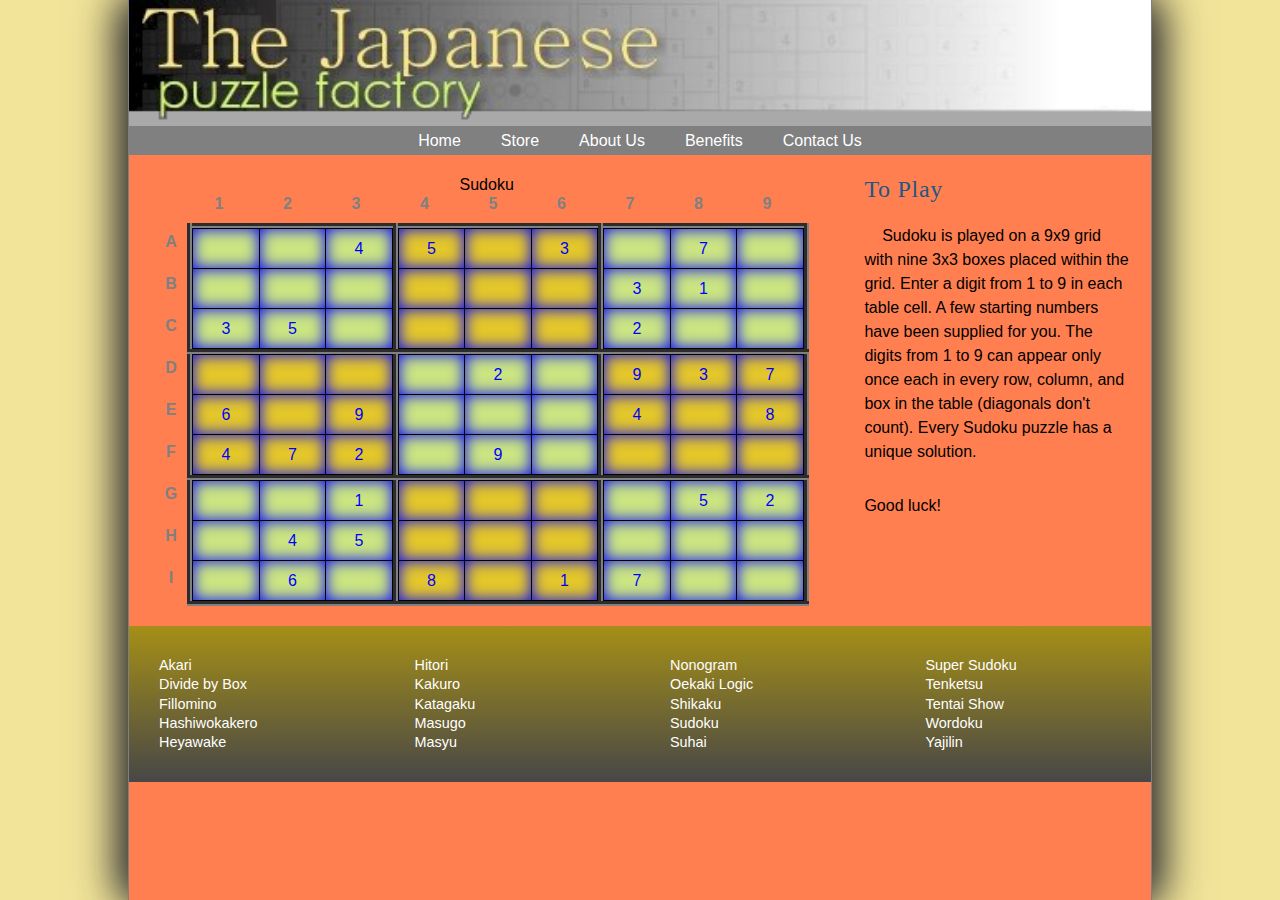
<file: index.html>
<!DOCTYPE html>
<html>
<head>
   <!--
      New Perspectives on HTML5 and CSS3, 7th Edition
      Tutorial 6
      Case Problem 2
	  Course: CIS 181, WW1
	  

      Sudoku Puzzle
      Author: Emilia Angelova
      Date:   July 26st, 2020

      Filename:   index.html

   -->
   
   <meta charset="utf-8" />
   <meta name="viewport" content="width=device-width, initial-scale=1" />
   <title>The Sudoku Puzzle</title>
   <link href="jpf_reset.css" rel="stylesheet" />
   <link href="jpf_styles.css" rel="stylesheet" />
   <link href="jpf_sudoku.css" rel="stylesheet" />
</head>

<body>
   <header>
      <img src="jpf_logo.png" alt="Japanese Puzzle Factory" id="logoimg" />
      <nav> <a id="navicon" href="#"><img src="jpf_navicon.png" alt="" /></a>
         <ul>
            <li><a href="index.html">Home</a></li>   <!-- had to change to index.html-->
            <li><a href="Stores.html">Store</a></li>
            <li><a href="AboutUs.html">About Us</a></li>
            <li><a href="Benefits.html">Benefits</a></li>
            <li><a href="contactUs.html">Contact Us</a></li>
       </ul>
      </nav>
   </header>
   
   <section>
      <table class="spuzzle">
         <caption>
         Sudoku
         </caption>
         <thead>
            <tr>
               <th></th>
               <th>1</th>
               <th>2</th>
               <th>3</th>
               <th>4</th>
               <th>5</th>
               <th>6</th>
               <th>7</th>
               <th>8</th>
               <th>9</th>
            </tr>
         </thead>
         <tbody>
            <tr>
               <th>A</th>
               <td class="greenBox" rowspan="3" colspan="3">
                  <table class="subTable">
                     <tr>
                        <td></td>
                        <td></td>
                        <td>4</td>
                     </tr>
                     <tr>
                        <td></td>
                        <td></td>
                        <td></td>
                     </tr>
                     <tr>
                        <td>3</td>
                        <td>5</td>
                        <td></td>
                     </tr>
                  </table></td>
               <td class="goldBox" rowspan="3" colspan="3">
                  <table class="subTable">
                     <tr>
                        <td>5</td>
                        <td></td>
                        <td>3</td>
                     </tr>
                     <tr>
                        <td></td>
                        <td></td>
                        <td></td>
                     </tr>
                     <tr>
                        <td></td>
                        <td></td>
                        <td></td>
                     </tr>
                  </table></td>
               <td class="greenBox" rowspan="3" colspan="3">
                  <table class="subTable">
                     <tr>
                        <td></td>
                        <td>7</td>
                        <td></td>
                     </tr>
                     <tr>
                        <td>3</td>
                        <td>1</td>
                        <td></td>
                     </tr>
                     <tr>
                        <td>2</td>
                        <td></td>
                        <td></td>
                     </tr>
                  </table></td>
            </tr>
            <tr>
               <th>B</th>
            </tr>
            <tr>
               <th>C</th>
            </tr>
            <tr>
               <th>D</th>
               <td class="goldBox" rowspan="3" colspan="3">
                  <table class="subTable">
                     <tr>
                        <td></td>
                        <td></td>
                        <td></td>
                     </tr>
                     <tr>
                        <td>6</td>
                        <td></td>
                        <td>9</td>
                     </tr>
                     <tr>
                        <td>4</td>
                        <td>7</td>
                        <td>2</td>
                     </tr>
                  </table></td>
               <td class="greenBox" rowspan="3" colspan="3">
                  <table class="subTable">
                     <tr>
                        <td></td>
                        <td>2</td>
                        <td></td>
                     </tr>
                     <tr>
                        <td></td>
                        <td></td>
                        <td></td>
                     </tr>
                     <tr>
                        <td></td>
                        <td>9</td>
                        <td></td>
                     </tr>
                  </table></td>
               <td class="goldBox" rowspan="3" colspan="3">
                  <table class="subTable">
                     <tr>
                        <td>9</td>
                        <td>3</td>
                        <td>7</td>
                     </tr>
                     <tr>
                        <td>4</td>
                        <td></td>
                        <td>8</td>
                     </tr>
                     <tr>
                        <td></td>
                        <td></td>
                        <td></td>
                     </tr>
                  </table></td>
            </tr>
            <tr>
               <th>E</th>
            </tr>
            <tr>
               <th>F</th>
            </tr>
            <tr>
               <th>G</th>
               <td class="greenBox" rowspan="3" colspan="3">
                  <table class="subTable">
                     <tr>
                        <td></td>
                        <td></td>
                        <td>1</td>
                     </tr>
                     <tr>
                        <td></td>
                        <td>4</td>
                        <td>5</td>
                     </tr>
                     <tr>
                        <td></td>
                        <td>6</td>
                        <td></td>
                     </tr>
                  </table></td>
               <td class="goldBox" rowspan="3" colspan="3">
                  <table class="subTable">
                     <tr>
                        <td></td>
                        <td></td>
                        <td></td>
                     </tr>
                     <tr>
                        <td></td>
                        <td></td>
                        <td></td>
                     </tr>
                     <tr>
                        <td>8</td>
                        <td></td>
                        <td>1</td>
                     </tr>
                  </table></td>
               <td class="greenBox" rowspan="3" colspan="3">
                  <table class="subTable">
                     <tr>
                        <td></td>
                        <td>5</td>
                        <td>2</td>
                     </tr>
                     <tr>
                        <td></td>
                        <td></td>
                        <td></td>
                     </tr>
                     <tr>
                        <td>7</td>
                        <td></td>
                        <td></td>
                     </tr>
                  </table></td>
            </tr>
            <tr>
               <th>H</th>
            </tr>
            <tr>
               <th>I</th>
            </tr>
         </tbody>
      </table>
   </section>
   <article>
      <h1>To Play</h1>
      <p>&nbsp;&nbsp;&nbsp;&nbsp;Sudoku is played on a 9x9 grid with nine 3x3 boxes
         placed within the grid. Enter a digit from 1 to 9 in
         each table cell. A few starting numbers have been
         supplied for you. The digits from 1 to 9 can appear
         only once each in every row, column, and box in the
         table (diagonals don't count). Every Sudoku puzzle
         has a unique solution.
      </p>
      <p>Good luck!</p>      
   </article>
      
   <footer>
      <nav>
         <ul>
            <li><a href="#">Akari</a></li>
            <li><a href="#">Divide by Box</a></li>
            <li><a href="#">Fillomino</a></li>
            <li><a href="#">Hashiwokakero</a></li>
            <li><a href="#">Heyawake</a></li>

         </ul>
         <ul>
            <li><a href="#">Hitori</a></li>
            <li><a href="#">Kakuro</a></li>
            <li><a href="#">Katagaku</a></li>
            <li><a href="#">Masugo</a></li>
            <li><a href="#">Masyu</a></li>
         </ul>   
         <ul>
            <li><a href="#">Nonogram</a></li>
            <li><a href="#">Oekaki Logic</a></li>
            <li><a href="#">Shikaku</a></li>
            <li><a href="#">Sudoku</a></li>
            <li><a href="#">Suhai</a></li>
         </ul>  
         <ul>
            <li><a href="#">Super Sudoku</a></li>
            <li><a href="#">Tenketsu</a></li>
            <li><a href="#">Tentai Show</a></li>
            <li><a href="#">Wordoku</a></li>
            <li><a href="#">Yajilin</a></li>         
         </ul>              
      </nav>
   </footer>
      
</body>
</html>
</file>
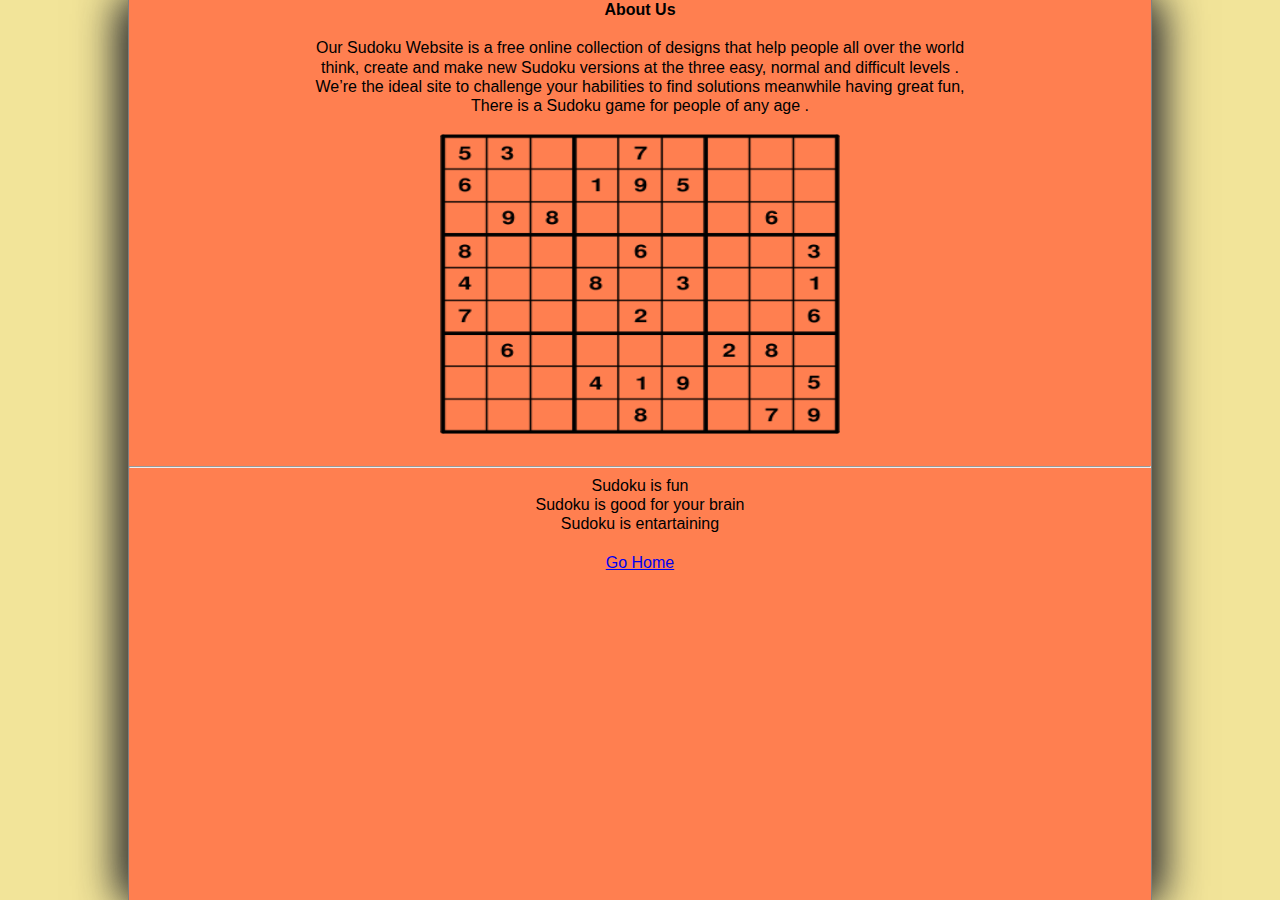
<file: AboutUs.html>
<!DOCTYPE html>
<html lang="en">
<head>
<!--Course: CIS 181 WW1
Name: Emiliya Angelova
Date: July 26, 2020-->

<title>About Us</title>
<link href="jpf_reset.css" rel="stylesheet" />
   <link href="jpf_styles.css" rel="stylesheet" />
   <link href="jpf_sudoku.css" rel="stylesheet" />

<meta charset="utf-8">

<style>
h1 {text-align: center;}
h2 {text-align: center;}
p {text-align: center;}
</style>

</head>
<body>
<h2>About Us</h2>
<br/>
<p>Our Sudoku Website is a free online collection of designs that help people all over the world <br/>
think, create and make new Sudoku versions at the three easy, normal and difficult levels . <br/>
We’re the ideal site to challenge your habilities to find solutions meanwhile having great fun, <br/>
There is a Sudoku game for people of any age .</p>
<br/>
<center><img src="playSudoku.jpg" height="300" width="400" alt="Sudoku picture"></center>
<br/>
<hr>
   <ol><center>
  <li>Sudoku is fun</li>
  <li>Sudoku is good for your brain</li>
  <li>Sudoku is entartaining</li>
</center></ol> 
<br/>
<center><a href="index.html">Go Home</a></center>
</body>
</html>
</file>
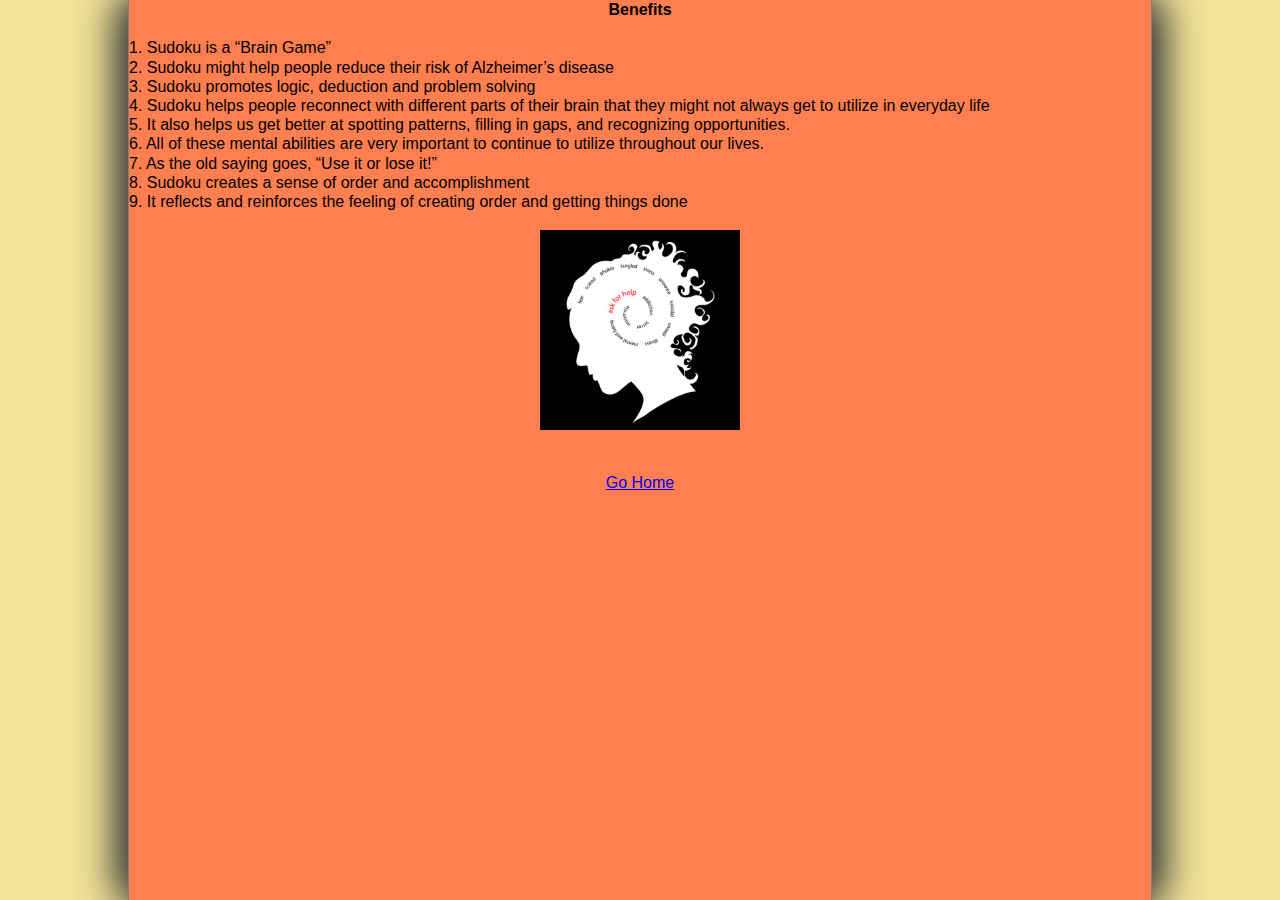
<file: Benefits.html>
<!DOCTYPE html>
<html lang="en">
<head>
<!--Course: CIS 181 WW1
Name: Emiliya Angelova
Date: July 13, 2020-->

<title>Benefits </title>
  
<link href="jpf_reset.css" rel="stylesheet" />
   <link href="jpf_styles.css" rel="stylesheet" />
   <link href="jpf_sudoku.css" rel="stylesheet" />
<meta charset="utf-8">
<style>
h2 {text-align:center;}
p {text-align:center;}
</style>
</head> 
<body background-color: ccffff>
<h2>Benefits</h2>
<br/>
</p>1. Sudoku is a “Brain Game” </p>
<ul>
<li>2. Sudoku might help people reduce their risk of Alzheimer’s disease </li>
<li>3. Sudoku promotes logic, deduction and problem solving </li>
<li>4. Sudoku helps people reconnect with different parts of their brain that 
they might not always get to utilize in everyday life</li> 
<li>5. It also helps us get better at spotting patterns, filling in gaps, and recognizing opportunities.<br/> 
6. All of these mental abilities are very important to continue to utilize throughout our lives. <br/> 
<li>7. As the old saying goes, “Use it or lose it!”</li>
<li>8. Sudoku creates a sense of order and accomplishment</li>
<li>9. It reflects and reinforces the feeling of creating order and getting things done</li>
</ul>
<br/>
<center><img src="mentalHealth.jpg" height="200" width="200" alt="Mental Health picture"></center>
<br/>
<br/>
<center><a href="index.html">Go Home</a></center>
</body>
</html>
</file>
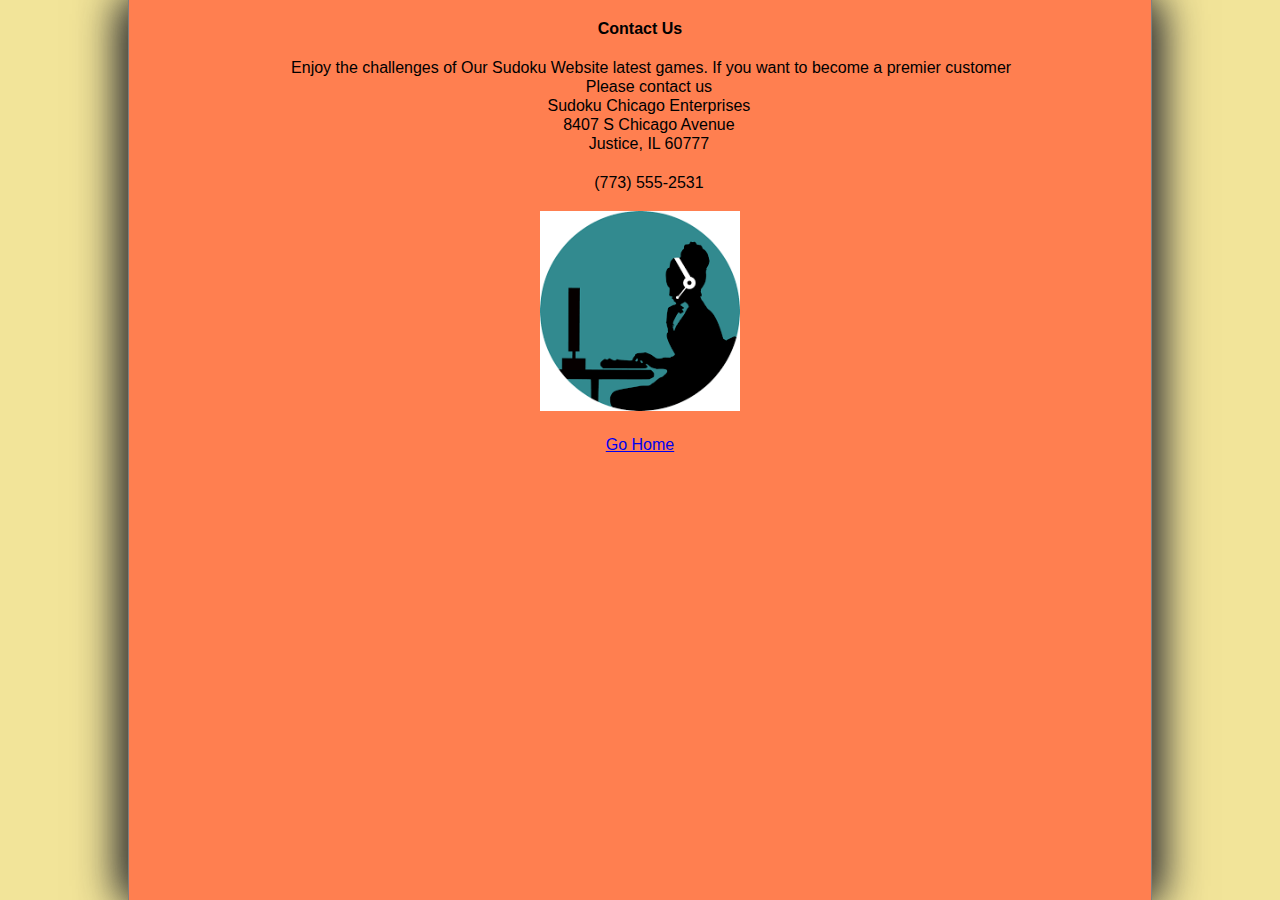
<file: contactUs.html>
<!DOCTYPE html>
<html lang="en">
<head>
<!--Course: CIS 181 WW1
Name: Emiliya Angelova
Date: July 13, 2020-->

<title>Contact Us</title>
<br>
<link href="jpf_reset.css" rel="stylesheet" />
   <link href="jpf_styles.css" rel="stylesheet" />
   <link href="jpf_sudoku.css" rel="stylesheet" />
<meta charset="utf-8">
<style>
h2 {text-align: center;}
p {text-align: center;}
</style>
</head>
<body>
<h2>Contact Us</h2>
<br>
<p>&nbsp;&nbsp;&nbsp;&nbsp; Enjoy the challenges of Our Sudoku Website latest games. If you want to become a premier customer <br/> 
&nbsp;&nbsp;&nbsp;&nbsp;Please contact us  <br/>
&nbsp;&nbsp;&nbsp;&nbsp;Sudoku Chicago Enterprises <br/>
&nbsp;&nbsp;&nbsp;&nbsp;8407 S Chicago Avenue <br/>
&nbsp;&nbsp;&nbsp;&nbsp;Justice, IL 60777 <br/>
<br/>
&nbsp;&nbsp;&nbsp;&nbsp;(773) 555-2531
<br/><br/>
<img src="contact.png" height="200" width="200" alt="contact picture">
<br/>
<br/>
<a href="index.html">Go Home</a>
</body>
</html>
</file>
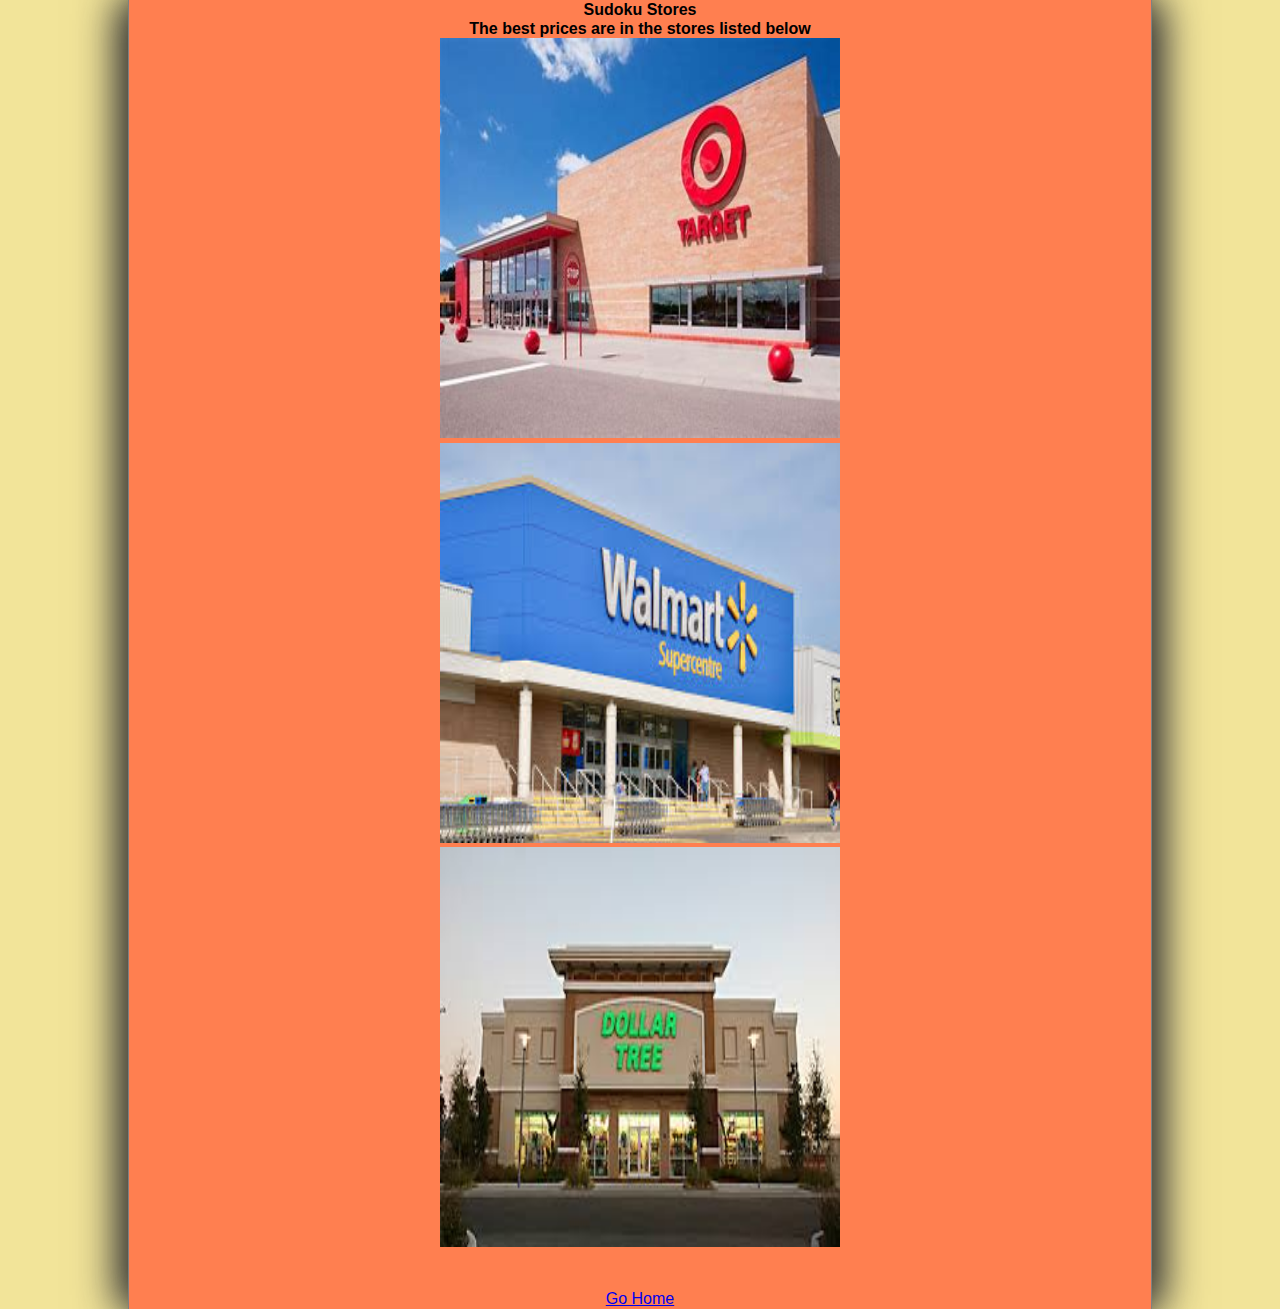
<file: Stores.html>
<!DOCTYPE html>
<html lang="en">
<head>
<!--Course: CIS 181 WW1
Name: Emiliya Angelova
Date: July 13, 2020-->


<title>Stores</title>
   <link href="jpf_reset.css" rel="stylesheet" />
   <link href="jpf_styles.css" rel="stylesheet" />
   <link href="jpf_sudoku.css" rel="stylesheet" />
<meta charset="utf-8">
<style>  
h1 {text-align: center;}
h2 {text-align: center;}
</style>
</head>
<body>
<h1>Sudoku Stores</h1>  
<p><h2>The best prices are in the stores listed below</h2></p>
<center><img src="TargetImage.jpg" height="400" width="400" alt="Sudoku at Target" class="auto"> <br/>
<img src="WalMartImage.jpg" height="400" width="400" alt="Sudoku at WalMart" class="auto"> <br/>  <!-- had to rename the file to match my file name -->
<img src="DollarTree.jpg" height="400" width="400" alt="Sudoku at Dollar Tree" class="auto"> <br/></center>
<br/>
<br/>
<center><a href="index.html" class="auto">Go Home</a></center>
</body>
</html>
</file>
<file: jpf_styles.css>
@charset "utf-8";


/*
   New Perspectives on HTML5 and CSS3, 7th Edition
   Tutorial 6
   Case Problem 2

   The Japanese Puzzle Factory General Style Sheet
  
   Filename:         jpf_styles.css

*/


/* HTML and Body styles */

html {
   background: rgb(242, 228, 153);
   font-family: Verdana, Geneva, sans-serif;
   height: 100%;
}

body {
   background-color: white;
   box-shadow: rgb(51, 51, 51) 10px 0px 40px, rgb(51, 51, 51) -10px 0px 40px;
   border-left: 1px solid gray;
   border-right: 1px solid gray;
   min-height: 100%;   
   margin: 0px auto;
   min-width: 400px;
   max-width: 1024px;   
   width: 100%; 
}


/* Header styles */

header {
   background: gray;
}

header img#logoimg {
   display: block;
   width: 100%;
}

/* Navigation list styles */

header nav ul {
   width: 100%;
}

header nav ul li {
   font-size: 1em;   
}

header nav ul li a {
   color: white;
   display: block;
   padding: 5px 20px;
   width: 100%;
}

header nav ul li a:hover {
   color: rgb(214, 237, 129);
}

a#navicon {
   display: none;
}

/* Article Styles */

article {
   width: 30%;
   padding: 20px;
   float: left;
}

article h1 {
   color: rgb(33, 88, 132);
   font-family: Cambria, "Hoefler Text", "Liberation Serif", Times, "Times New Roman", serif;
   font-weight: normal;
   font-size: 1.5em;
   letter-spacing: 0.03em;
   line-height: 1.2em;
   margin-bottom: 20px;
}

article p {
   line-height: 1.5;
   margin-bottom: 30px;
}

/* Section Styles */

section {
   padding: 20px 0px;
   float: left;
   width: 70%;
}

/* Footer styles */   

footer {
   clear: both;
   color: white;    
   background: linear-gradient(to bottom, rgb(165, 143, 23),  rgb(71, 71, 71));
   font-size: 0.9em;  
   font-style: normal;
   width: 100%;
}

footer nav ul {
   float: left;
   padding: 30px;
   width: 25%;
}

footer nav ul a {
   color: white;
}

footer nav ul a:hover {
   text-decoration: underline;
}



footer::after {
   display: table;
   content: "";
   clear: both;
}

/* ===============================
   Mobile Styles: 0px to 640px 
   ===============================
*/
@media only screen and (max-width: 640px) {

   
   a#navicon {
      display: block;
   }
   
   header nav {
      padding-bottom: 15px;
   }
   
   header nav ul {
      display: none;
   }
   
   header nav ul li {
      font-size: 1em;
      line-height: 1.3em;
      height: 1.3em;
   }
   
   a#navicon:hover+ul, header nav ul:hover {
      display: block;
   }
   
   header img#logoimg {
      width: 100%;
   }
   
   section, article {
      width: 100%;
   }
}

/* =============================================
   Tablet and Desktop Styles: greater than 640px
   =============================================
*/
@media only screen and (min-width: 641px) {
    
   header nav ul {
      display: -webkit-flex;
      display: flex;
      -webkit-flex-flow: row nowrap;
      flex-flow: row nowrap;
      -webkit-justify-content: center;
      justify-content: center;
   }
   
   header nav ul li {
      -webkit-flex: 0 1 auto;
      flex: 0 1 auto;
   }
}
</file>
<file: jpf_sudoku.css>
@charset "utf-8";

/*
   New Perspectives on HTML5 and CSS3, 7th Edition
   Tutorial 6
   Case Problem 2

   Sudoku Style Sheet
   Author: Rebecca Peretz
   Date:   2018-03-01

   Filename:         jpf_sudoku.css

*/

/* Table Styles */

body {background-color: coral;}

table.spuzzle          {
   border-collapse: collapse;  
   margin: 0px auto;
   width: 90%;    
}

td {
   border: 5px outset gray;
   width: 33.3%;
}

th {
   color: gray;
   padding-right: 10px;
   padding-bottom: 10px;
}



/* Inner Table Styles */

table.subTable         {
   border-collapse: collapse;
   width: 100%;
}

table.subTable td {
   box-shadow: inset 0px 0px 15px;   
   border: 1px solid black; 
   color: blue; 
   height: 40px;   
   text-align: center;
   vertical-align: middle; 
}


td.goldBox td {
   background: rgb(228, 199, 42);
}

td.greenBox td {
   background: rgb(203, 229, 130);

}
</file>
